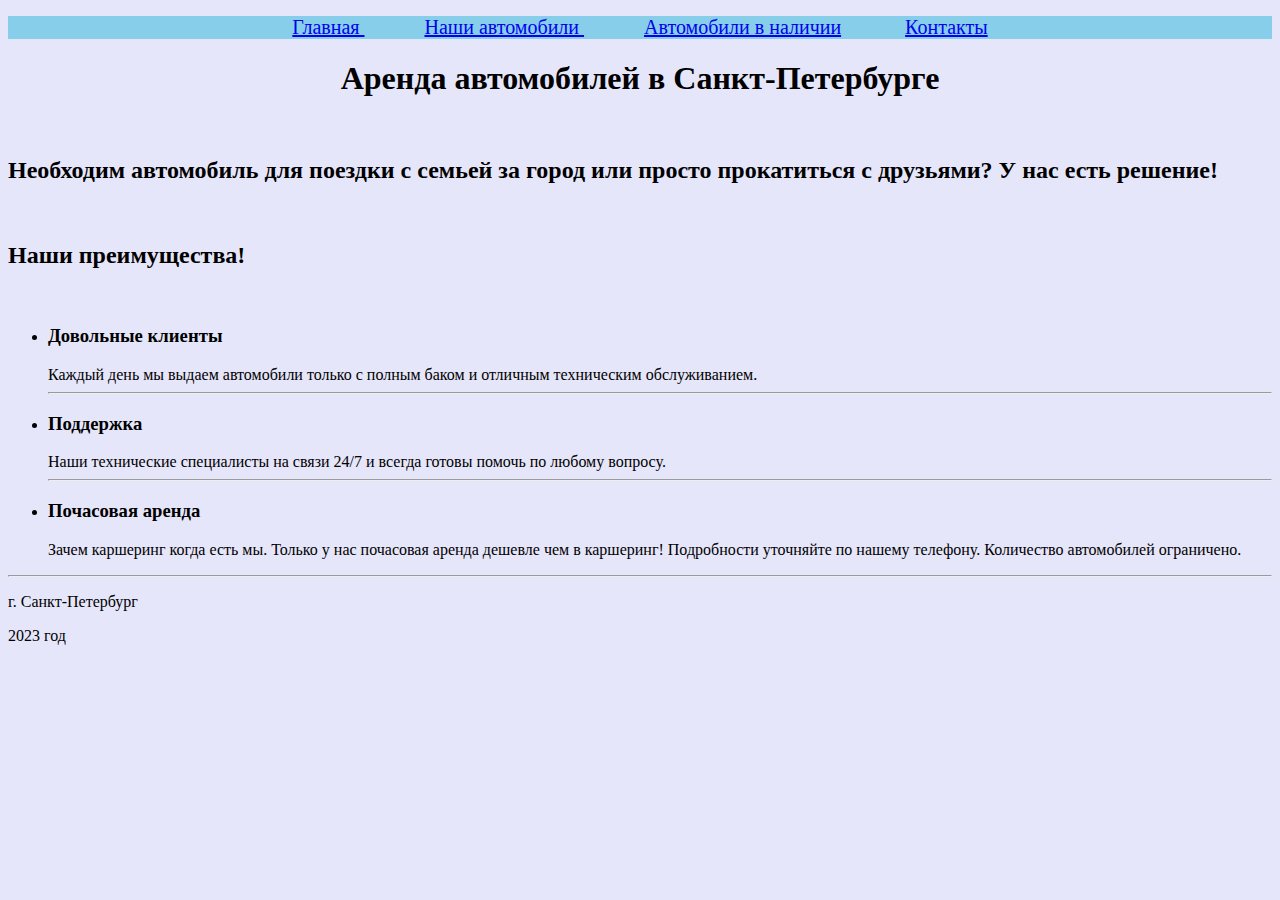
<file: index.html>
<!DOCTYPE html>
<html>
	<head>
		<meta charset="utf-8">
		<link rel="stylesheet" type="text/css" href="css\style.css">
	<title>Аренда автомобилей </title>
	</head>
<body>
	<nav>
		<p><a href="index.html"> Главная </a>
		<a href="cars.html"> Наши автомобили </a>
		<a href="in_stock.html"> Автомобили в наличии</a>
		<a href="contacts.html"> Контакты </a></p>
	</nav>
	<h1 >Аренда автомобилей в Санкт-Петербурге</h1><br>
	<h2>Необходим автомобиль для поездки с семьей за город или просто прокатиться с друзьями? У нас есть решение!</h2><br>
	<h2>Наши преимущества!</h2><br>
	<ul>
	<li><h3>Довольные клиенты</h3> </li>
	Каждый день мы выдаем автомобили только с полным баком и отличным техническим обслуживанием.<hr/>
	<li><h3> Поддержка </h3> </li>
	Наши технические специалисты на связи 24/7 и всегда готовы помочь по любому вопросу.<hr/>
	<li><h3> Почасовая аренда </h3> </li>
	Зачем каршеринг когда есть мы. Только у нас почасовая аренда дешевле чем в каршеринг! Подробности уточняйте по нашему телефону. Количество автомобилей ограничено.
	</ul>
</body>
<footer>
	<hr/>
	<p>г. Санкт-Петербург</p>
	<p>2023 год</p>
</footer>
</html>
</file>
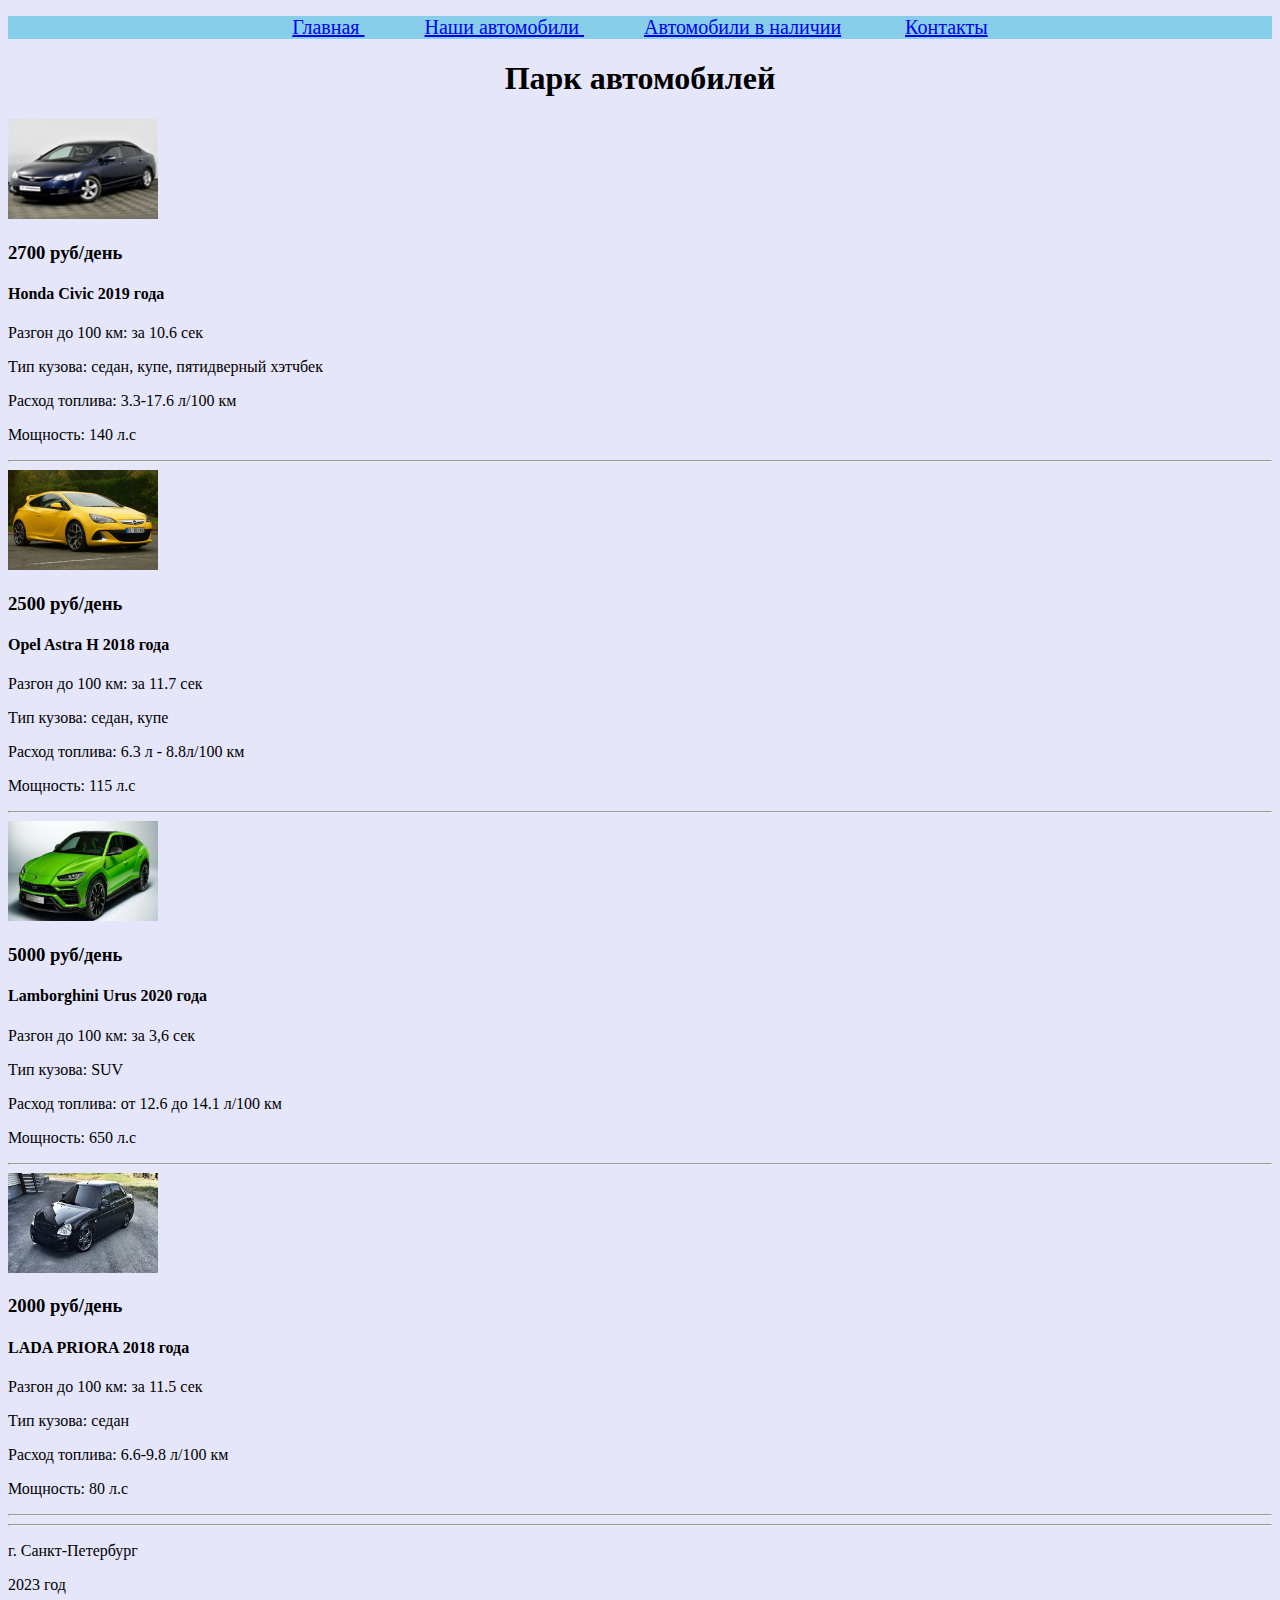
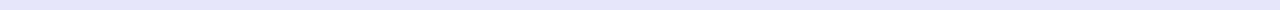
<file: cars.html>
<!DOCTYPE html>
<html>
	<head>
		<meta charset="utf-8">
		<link rel="stylesheet" type="text/css" href="css\style.css">
		<title>Парк автомобилей</title>
	
	</head>
<body>
	<nav>
		<p><a href="index.html"> Главная </a>
		<a href="cars.html"> Наши автомобили </a>
		<a href="in_stock.html"> Автомобили в наличии</a>
		<a href="contacts.html"> Контакты </a></p>
	</nav>
	<h1 >Парк автомобилей</h1>
	<img src="images/civic1.jpg" alt="html" height="100" width="150">
		<h3>2700 руб/день</h3>
		<h4> Honda Civic 2019 года</h4>
		<p>Разгон до 100 км: за 10.6 сек</p>
		<p>Тип кузова: седан, купе, пятидверный хэтчбек</p>
		<p>Расход топлива: 3.3-17.6 л/100 км</p>
		<p>Мощность: 140 л.с</p><hr/>
	<img src="images/astra.jpg" alt="html" height="100" width="150">
		<h3>2500 руб/день</h3>
		<h4> Opel Astra H 2018 года</h4>
		<p>Разгон до 100 км: за 11.7 сек</p>
		<p>Тип кузова: седан, купе</p>
		<p>Расход топлива: 6.3 л - 8.8л/100 км</p>
		<p>Мощность: 115 л.с</p><hr/>	
	<img src="images/urus.jpg" alt="html" height="100" width="150">
		<h3>5000 руб/день</h3>
		<h4> Lamborghini Urus 2020 года</h4>
		<p>Разгон до 100 км: за 3,6 сек</p>
		<p>Тип кузова: SUV</p>
		<p>Расход топлива: от 12.6 до 14.1 л/100 км</p>
		<p>Мощность: 650 л.с</p><hr/>
	<img src="images/priora.jpg" alt="html" height="100" width="150">
		<h3>2000 руб/день</h3>
		<h4> LADA PRIORA 2018 года</h4>
		<p>Разгон до 100 км: за 11.5 сек</p>
		<p>Тип кузова: седан</p>
		<p>Расход топлива: 6.6-9.8 л/100 км</p>
		<p>Мощность: 80 л.с</p><hr/>
</body>
<footer>
	<hr/>
	<p>г. Санкт-Петербург</p>
	<p>2023 год</p>
</footer>
</html>
</file>
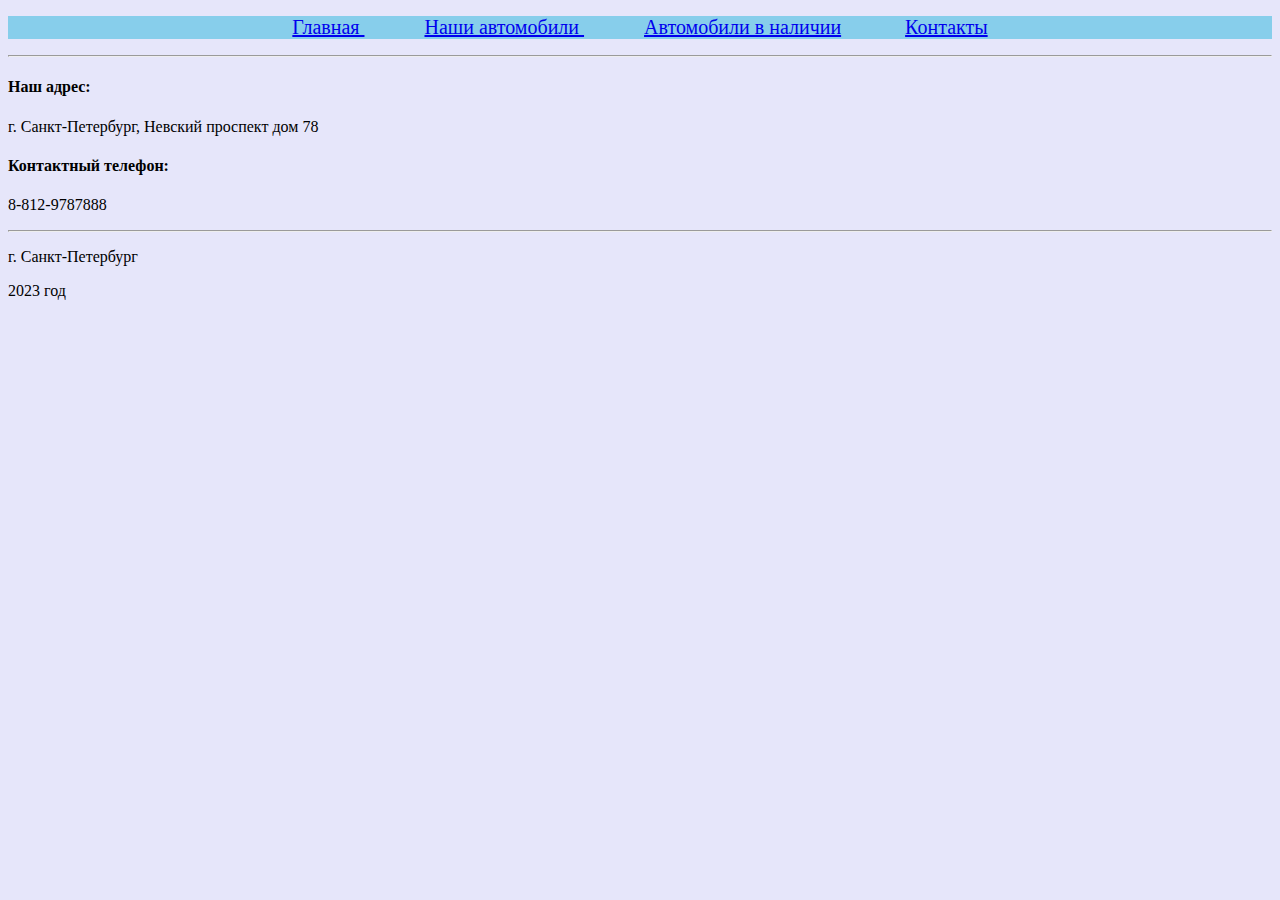
<file: contacts.html>
<!DOCTYPE html>
<html>
	<head>
		<meta charset="utf-8">
		<link rel="stylesheet" type="text/css" href="css\style.css">
		<title>Контакты</title>
		</head>
<body>
	<nav>
		<p><a href="index.html"> Главная </a>
		<a href="cars.html"> Наши автомобили </a>
		<a href="in_stock.html"> Автомобили в наличии</a>
		<a href="contacts.html"> Контакты </a></p>
	</nav>
	<hr/>

	<p><h4>Наш адрес:</h4></p>
	<p>г. Санкт-Петербург, Невский проспект дом 78</p>
	<p><h4>Контактный телефон:</h4></p>
	<p> 8-812-9787888</p>
</body>
<footer>
	<hr/>
	<p>г. Санкт-Петербург</p>
	<p>2023 год</p>
</footer>
</html>
</file>
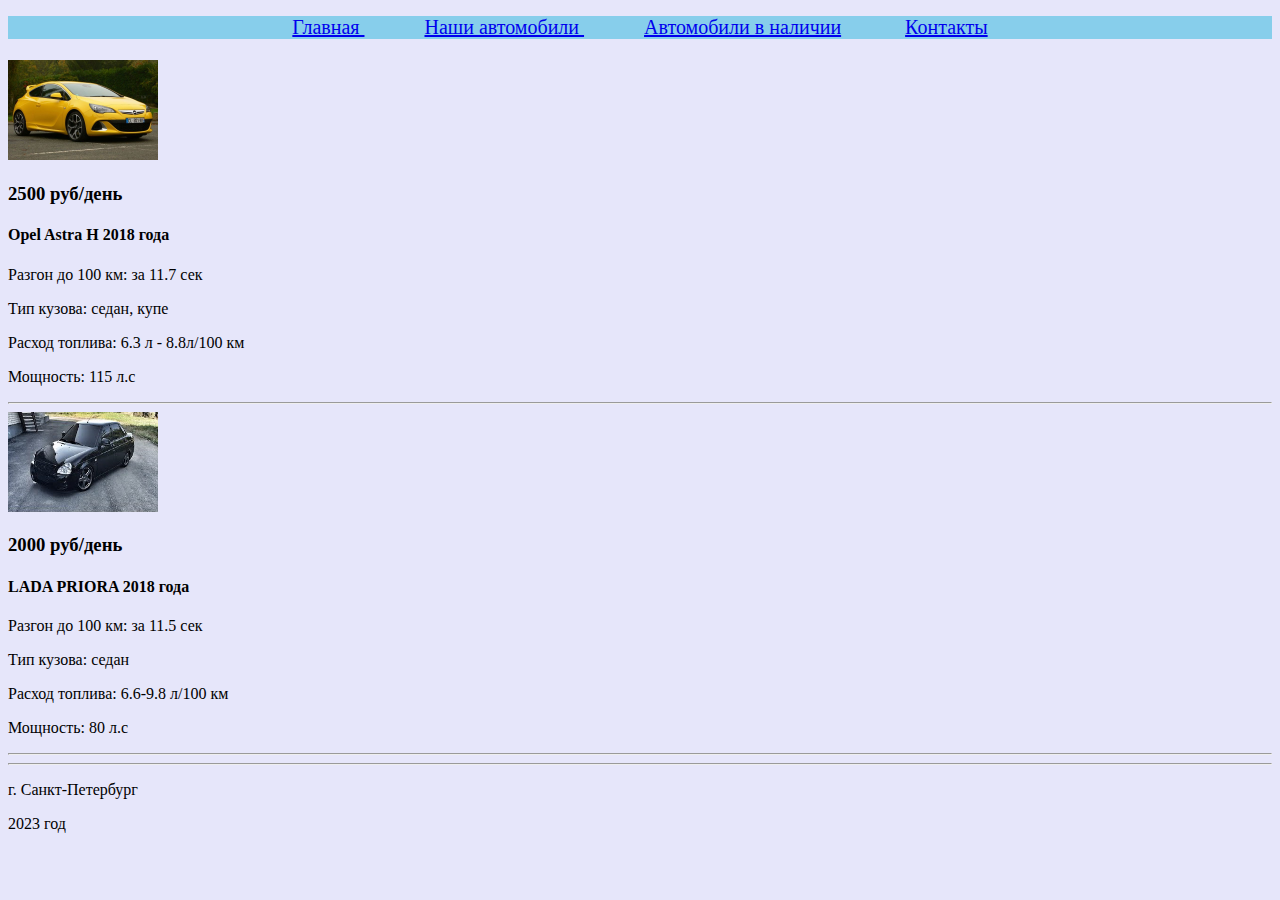
<file: in_stock.html>
<!DOCTYPE html>
<html>
	<head>
		<meta charset="utf-8">
		<link rel="stylesheet" type="text/css" href="css\style.css">
		<title> Сейчас в наличии!!!</title>
	
	</head>
<body>
	
	<nav>
		<p><a href="index.html"> Главная </a>
		<a href="cars.html"> Наши автомобили </a>
		<a href="in_stock.html"> Автомобили в наличии</a>
		<a href="contacts.html"> Контакты </a></p>
	</nav>
	<h1><style type="text/css">Сейчас в наличии!!!</style> </h1>
		<img src="images/astra.jpg" alt="html" height="100" width="150">
			<h3>2500 руб/день</h3>
			<h4> Opel Astra H 2018 года</h4>
			<p>Разгон до 100 км: за 11.7 сек</p>
			<p>Тип кузова: седан, купе</p>
			<p>Расход топлива: 6.3 л - 8.8л/100 км</p>
			<p>Мощность: 115 л.с</p><hr/>	
		<img src="images/priora.jpg" alt="html" height="100" width="150">
			<h3>2000 руб/день</h3>
			<h4> LADA PRIORA 2018 года</h4>
			<p>Разгон до 100 км: за 11.5 сек</p>
			<p>Тип кузова: седан</p>
			<p>Расход топлива: 6.6-9.8 л/100 км</p>
			<p>Мощность: 80 л.с</p><hr/>
</body>
<footer>
	<hr/>
	<p>г. Санкт-Петербург</p>
	<p>2023 год</p>
</footer>
</html>
</file>
